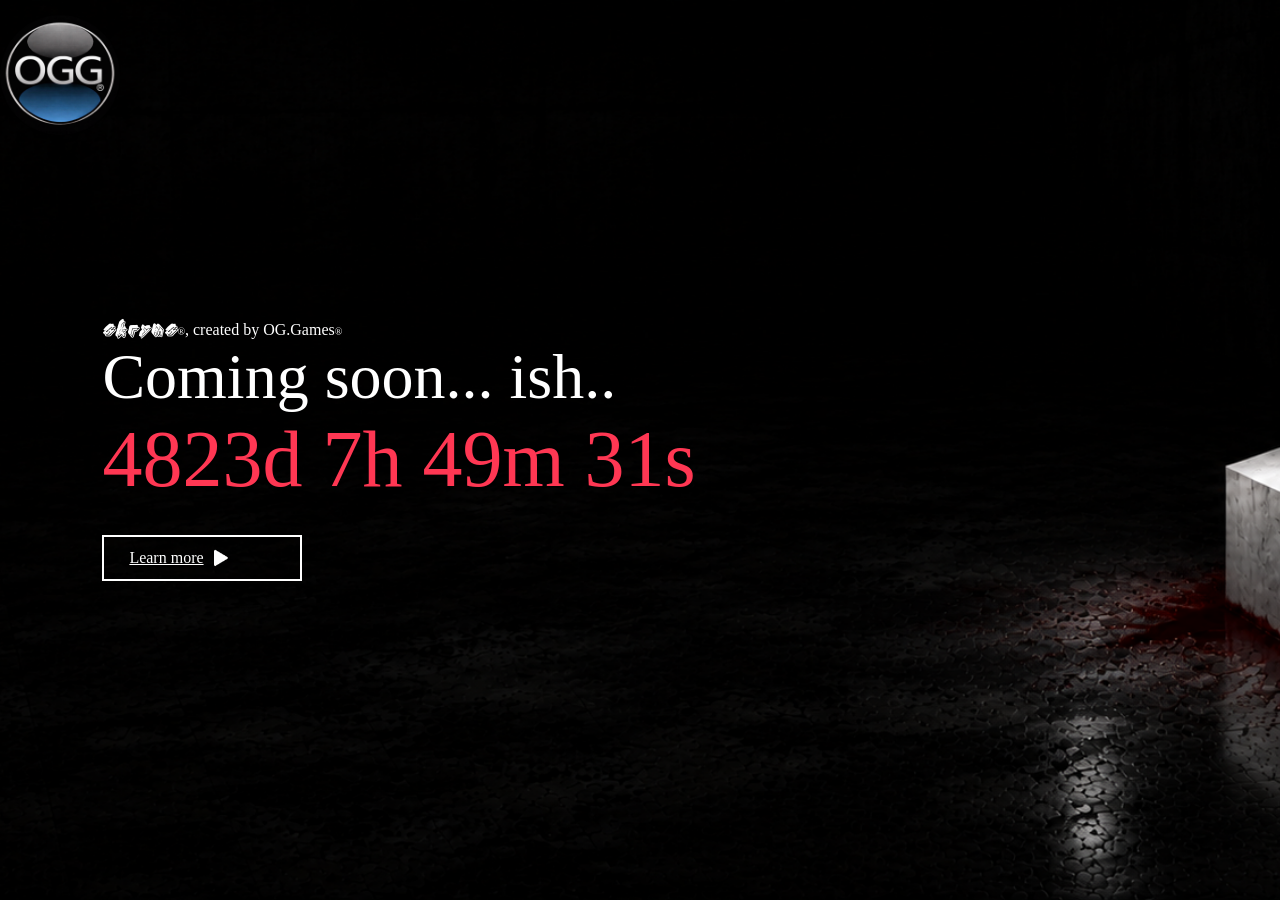
<file: index.html>
<!DOCTYPE html>
<html lang="en">
<head>
    <meta charset="UTF-8">
    <title>Skryms Countdown</title>
    <link href="index_style.css" rel="stylesheet" type="text/css">
</head>
<body>
<img src="images/background.png" class="background">


<div class="conatiner">
<img src="images/comp.png" class="comp_logo">

<div class="content">
    <p><span class="name" >SKRYMS</span><span class="symbol">®</span>, created by OG.Games<span class="symbol">®</span></p>
    <h1>Coming soon... ish..</h1>

    <div class="launch-time" id="launch">
        <div>
            <p id="days">00</p>
            <span>Days</span>
        </div> 
        <div>
            <p id="hours">00</p>
            <span>Hours</span>
        </div>
        <div>
            <p id="mins">00</p>
            <span>Minutes</span>
        </div>
        <div>
            <p id="secs">00</p>
            <span>Seconds</span>
        </div>
    </div>

    <a href="home.html">Learn more <img src="images/triangle.png"></a>
</div>
    
</div>

<script src="index_script.js"></script> 

</body>
</html>
</file>
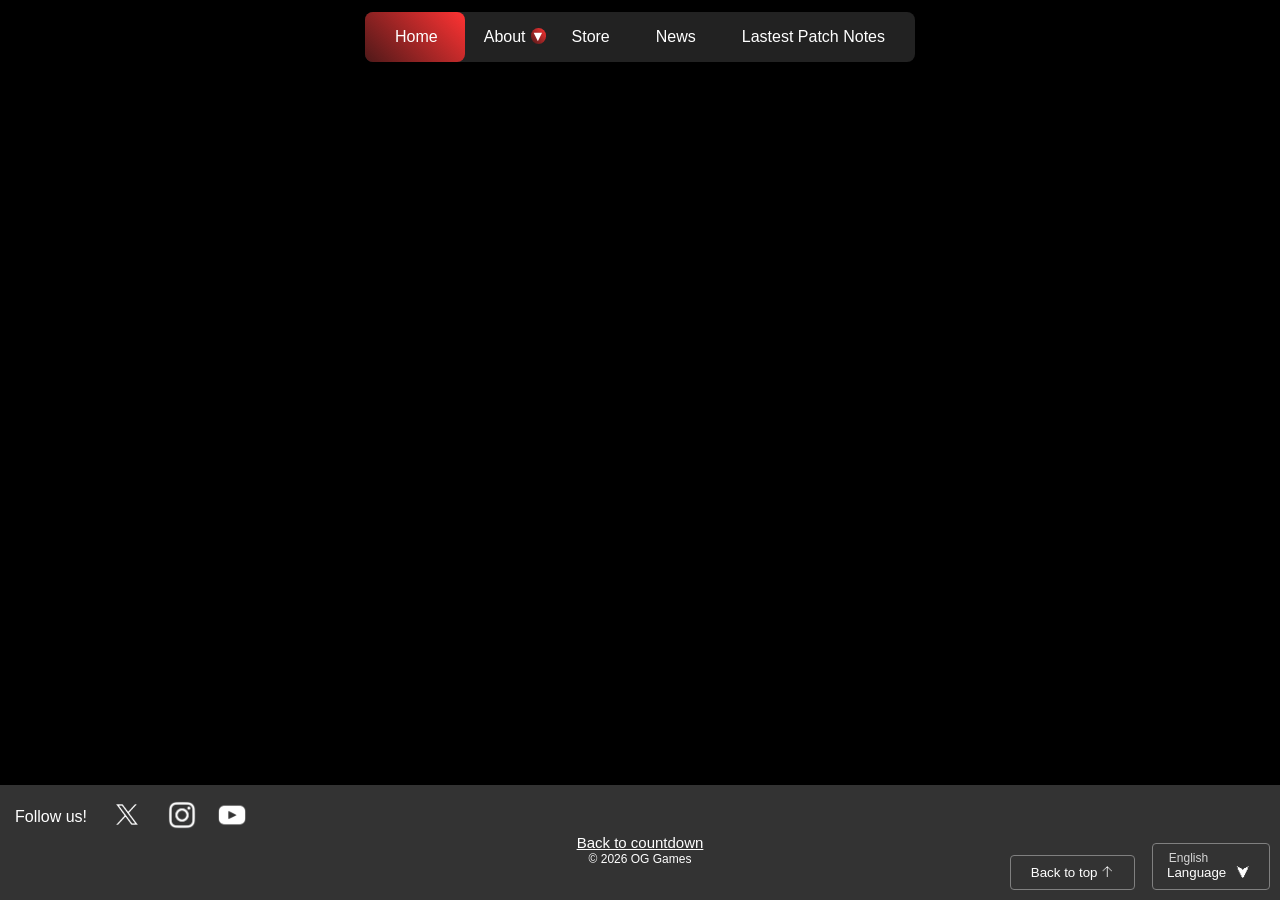
<file: home.html>
<!DOCTYPE html>
<html lang="en">
<head>
    <meta charset="UTF-8">
    <title>Skryms Home Page</title>
    <link href="home_style.css" rel="stylesheet" type="text/css">
</head>
<body>

<!-- enter skryms logo before the menu bar -->

<!-- account button above that -->
<!-- dowload button top right corner -->


<!-- add a "newest srkym" section to the home screen-->
<!-- "newest skrym" redirects to a -->

<nav class="main-nav"> 
    <a href="#">Home</a>
    <div class="dropdown">
        <a href="#">About <span class="arrow">▼</span></a>

    <div class="dropdown-menu more-menu">
      <div class="column">
        <h4>Socials</h4>
        <!-- links to socials -->
        <a href="https://youtube.com/skryms_fps" target="_blank" rel="noopener noreferrer">Youtube</a>
        <a href="https://instagram.com/skryms_fps" target="_blank" rel="noopener noreferrer">Instagram</a>
        <a href="https://twitter.com/skryms_fps" target="_blank" rel="noopener noreferrer">Twitter</a>
      </div>

      <div class="column">
        <h4>Team</h4>
        <a href="#">Developers</a>
        <a href="#">Esports</a>
        <!-- create a team page with job opportunities -->
        <a href="#">Careers</a>
      </div>

      <div class="column">
        <h4>Support</h4>
        <a href="#">Help Center</a>
            <!-- link to help page (ai help as well as an option to connect with a person )-->
        <a href="#">Contact</a>
        <a href="#">FAQ</a>
      </div>

    </div>
</div>

  <!-- webpage that contains handheld merch, as well as in game merch/credits to purchase -->
  <a href="#">Store </a>
  <!-- webpage that contain news for updates, tournament, or upcoming events, things like that-->
  <a href="#">News</a>
  <!-- leades to a document of writen out patch notes for the lastest update -->
  <a href="#">Lastest Patch Notes </a>
    <span>  </span>
</nav>


<footer id="footer">
<div class="socials">
<p>Follow us!</p> 
<a href="https://twitter.com/skryms_fps" target="_blank" rel="noopener noreferrer"><img src="images/twitter.png" class="x"></a>
<a href="https://instagram.com/skryms_fps" target="_blank" rel="noopener noreferrer"><img src="images/insta.png" class="insta"></a>
<a href="https://youtube.com/skryms_fps" target="_blank" rel="noopener noreferrer"><img src="images/youtube.png" class="yout"></a>
</div>


<a href="index.html" class="back">Back to countdown</a>

    <p id="copyR">© 2026 OG Games</p>

</footer>


<div class="lang-dropdown">


<button class="lang-btn lang-stacked">
  <span class="current-lang">English</span>
  <span>Language <span class="langA">⮟</span></span>
</button>





  <!-- Language dropdown menu -->
  <div class="lang-menu">
      <a href="/SKRYMS/home.html" class="active-lang">English</a>
      <a href="/SKRYMS/langs/home_es.html">Español</a>    <!--spanish-->
      <a href="/SKRYMS/langs/home_fr.html">Français</a>   <!--french-->
      <a href="/SKRYMS/langs/home_ch.html">中文</a>   <!--chinese-->
      <a href="/SKRYMS/langs/home_kr.html">한국어</a>   <!--korean-->
  </div>
</div>



<button id="backToTop">Back to top 🡡</button>

<!-- add more footer options and content and the very bottom of the page after scrolling all the way down -->


<script src="home.js"></script> 

</body>


</html>
</file>
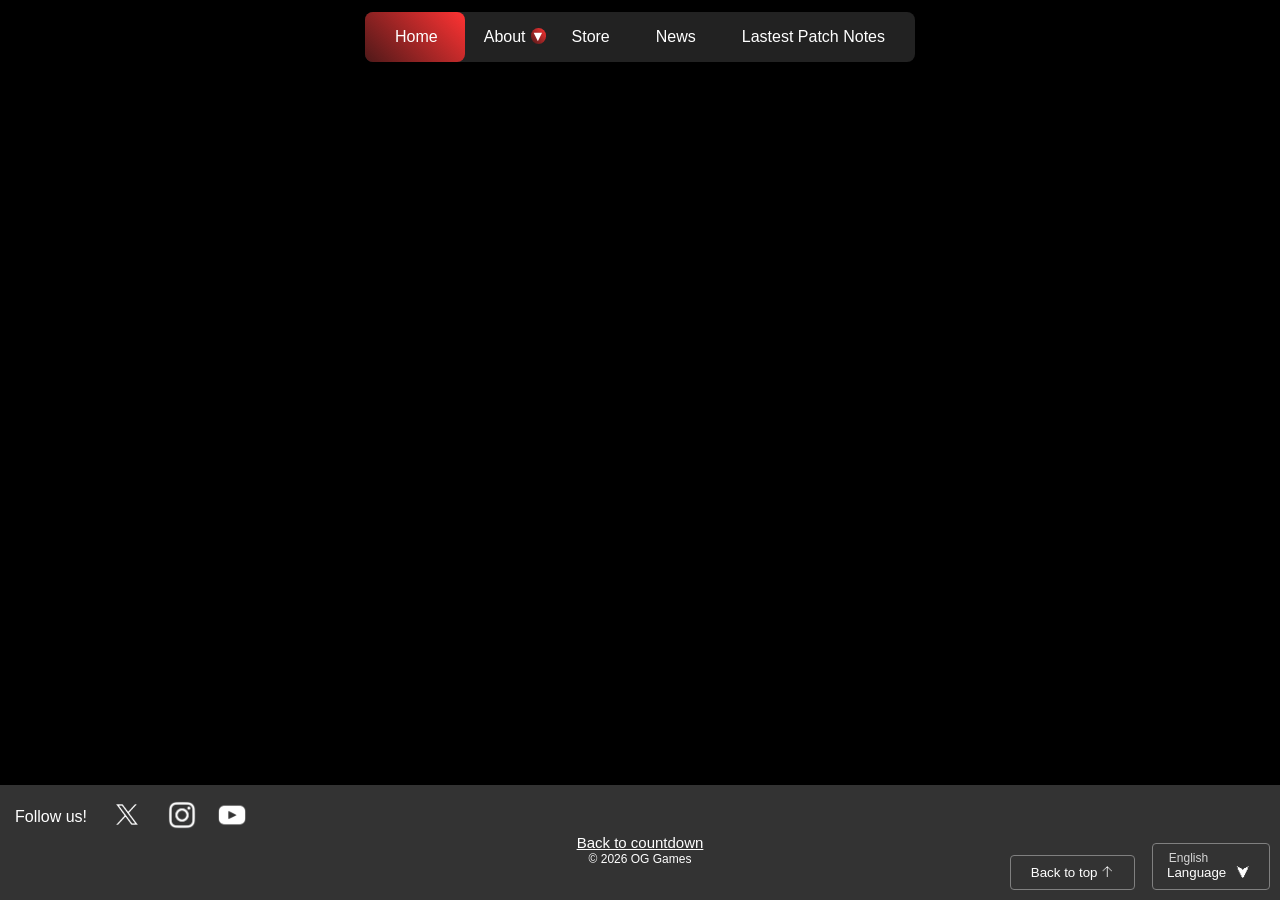
<file: index_en.html>
<!DOCTYPE html>
<html lang="en">
<head>
    <meta charset="UTF-8">
    <title>Skryms Home Page</title>
    <link href="home_style.css" rel="stylesheet" type="text/css">
</head>
<body>

<!-- enter skryms logo before the menu bar -->

<!-- account button above that -->
<!-- dowload button top right corner -->


<!-- add a "newest srkym" section to the home screen-->
<!-- "newest skrym" redirects to a -->

<nav class="main-nav"> 
    <a href="#">Home</a>
    <div class="dropdown">
        <a href="#">About <span class="arrow">▼</span></a>

    <div class="dropdown-menu more-menu">
      <div class="column">
        <h4>Socials</h4>
        <!-- links to socials -->
        <a href="https://youtube.com/skryms_fps" target="_blank" rel="noopener noreferrer">Youtube</a>
        <a href="https://instagram.com/skryms_fps" target="_blank" rel="noopener noreferrer">Instagram</a>
        <a href="https://twitter.com/skryms_fps" target="_blank" rel="noopener noreferrer">Twitter</a>
      </div>

      <div class="column">
        <h4>Team</h4>
        <a href="#">Developers</a>
        <a href="#">Esports</a>
        <!-- create a team page with job opportunities -->
        <a href="#">Careers</a>
      </div>

      <div class="column">
        <h4>Support</h4>
        <a href="#">Help Center</a>
            <!-- link to help page (ai help as well as an option to connect with a person )-->
        <a href="#">Contact</a>
        <a href="#">FAQ</a>
      </div>

    </div>
</div>

  <!-- webpage that contains handheld merch, as well as in game merch/credits to purchase -->
  <a href="#">Store </a>
  <!-- webpage that contain news for updates, tournament, or upcoming events, things like that-->
  <a href="#">News</a>
  <!-- leades to a document of writen out patch notes for the lastest update -->
  <a href="#">Lastest Patch Notes </a>
    <span>  </span>
</nav>


<footer id="footer">
<div class="socials">
<p>Follow us!</p> 
<a href="https://twitter.com/skryms_fps" target="_blank" rel="noopener noreferrer"><img src="images/twitter.png" class="x"></a>
<a href="https://instagram.com/skryms_fps" target="_blank" rel="noopener noreferrer"><img src="images/insta.png" class="insta"></a>
<a href="https://youtube.com/skryms_fps" target="_blank" rel="noopener noreferrer"><img src="images/youtube.png" class="yout"></a>
</div>


<a href="index.html" class="back">Back to countdown</a>

    <p id="copyR">© 2026 OG Games</p>

</footer>


<div class="lang-dropdown">
  <button class="lang-btn">Language <span class="langA">⮟</span></button>


  <!-- Language dropdown menu -->
  <div class="lang-menu">
    <a href="home.html" class="active-lang">English</a>
    <a href="home_es.html">Español</a>    <!--spanish-->
    <a href="home_fr.html">Français</a>   <!--french-->
    <a href="home_ch.html">中文</a>   <!--chinese-->
    <a href="home_kr.html">한국어</a>   <!--korean-->
  </div>
</div>



<button id="backToTop">Back to top 🡡</button>

<!-- add more footer options and content and the very bottom of the page after scrolling all the way down -->


<script src="home.js"></script> 

</body>


</html>
</file>
<file: index_style.css>
*{
    margin: 0;
    padding: 0;
    font-family: 'Poppins', snas-serif;
    box-sizing: border-box;
}


.background {
    position: fixed;      /* stays behind everything */
    top: 0;
    left: 0;
    width: 100vw;         /* full screen width */
    height: 100vh;        /* full screen height */
    object-fit: cover;    /* makes the image behave like a background */
    z-index: -1;          /* puts it behind your content */
}



.conatiner{
    width: 100vw;
    height: 100vh;
    background: none;
    padding: 0 8%;
}

.comp_logo{
    width: 120px;
    padding: 15px 0px;
    position: absolute;
    top: 0;  
    left: 0;       
    height: auto;       /* Maintain aspect ratio */
}


.content{
    top: 50%;
    position: absolute;
    transform: translateY(-50%);
    color: #fff;
}

.content h1{
    font-size: 64px;
    font-weight: 500;
}


@font-face {
    font-family: 'IronMathbook';
    src:
        url('./fonts/iron-mathbook.woff2') format('woff2'),
        url('./fonts/iron-mathbook.woff') format('woff');
    font-weight: normal;
    font-style: normal;
}


/* 'skryms' */
.name{
    font-size: 18px;
    color: #fff;
    font-style: italic;
    font-family: 'IronMathbook', Arial, sans-serif;
}

.symbol{
    font-size: 10px;
} 


.content a{
    width: 200px;
    background: transparent;
    border: 2px solid #fff;
    outline: none;
    padding: 12px 25px;
    color: #fff;
    display: flex;
    align-items: center;
    margin-top: 30px;
    cursor: pointer;
}


.content a img{
    width: 15px;
    margin-left: 10px;
}

.launch-time{
    display: flex;
    font-size: 80px;
    color: #ff3753;
}

.launch-time div{
    flex-basis: 100px;
}

.launch-time div p{
    font-size: 60px;
    margin-bottom: -14px;
}
</file>
<file: home_style.css>
*{
    margin: 0;
    padding: 0;
    box-sizing: border-box;
    font-family: 'Poppins', sans-serif;
}

body{
    display: flex;
    justify-content: center;
    align-items: top;
    min-height: 100vh;
    background: #000;
    padding: 12px 25px;
}


/* Dropdown links */
.dropdown {
  position: relative;
}


/* Dropdown menu */
.dropdown-menu {
  position: absolute;
  top: 100%;
  left: 0;
  background: #222;
  min-width: 160px;
  z-index: 1000;

  opacity: 0;
  visibility: hidden;
  transform: translateY(10px);
  transition: all 0.2s ease;
}


.dropdown-menu a {
  padding: 10px 15px;
  white-space: nowrap;
}

.dropdown-menu a:hover {
  background: #333;
}


.dropdown:hover .dropdown-menu {
  opacity: 1;
  visibility: visible;
  transform: translateY(0);
}

/* all code for the nav */
nav{
    position: relative;
    width: 550px;
    height: 50px;
    background: #222;
    border-radius: 8px;
    display: flex;
    justify-content: center;
    align-items: center;
}

nav a{
    position: relative;
    display: inline-block;
    font-size: 1em;
    font-weight: 500;
    color: #fff;
    text-decoration: none;
    padding: 0 23px;
    z-index: 1;
}

nav span{
    position: absolute;
    top: 0;
    left: 0;
    width: 100px;
    height: 100%;
    background: linear-gradient(45deg, #4f1919, #ff3333);
    border-radius: 8px;
    transition: .5s;
}

/* ================================================================================ 'ABOUT' dropdown menu container ============================================================================================= */
.more-menu {
  position: absolute;
  left: 0;
  top: 100%;
  width: 50vw;               /* SCREEN WIDTH */
  background: #1a1a1a;
  padding: 40px 80px;
  border-radius: 10px;  

  display: grid;
  grid-template-columns: repeat(3, 1fr);
  gap: 50px;

  /* Show about dropdown menu */
  opacity: 0;
  visibility: hidden;
  transform: translateY(20px);
  transition: all 0.3s ease;

  z-index: 999;
}



/* header for about dropdown menu */
h4 {
  color: white;
  margin-bottom: 15px;
  font-size: 1rem;
  font-weight: 650;
}

.column a {
  display: block;
  color: #808080;
  margin-bottom: 10px;
  font-size: 0.9rem;
}

/* hover highlight */
.column a:hover {
  color: white;
}

/* arrow positioning */
.arrow {
  display: inline-block;
  font-size: 0.9rem;
  margin-left: 70px;
  transition: transform 0.2s ease;
  width: 15px;
  height: auto;
}

/* Arrow animation */
.dropdown:hover .arrow {
  transform: rotate(180deg);
}



/* ==================================================================================== Red Hover Animation for the Nav ==================================================================================== */
nav a:nth-child(1):hover~span{        /* 'home' btn */
    left: 0;
}

nav div:nth-child(2):hover~span{      /* 'about' btn */
    left: 100px;
    width: 90px;
}


nav a:nth-child(3):hover~span{      /* 'store' btn */
    left: 190px;
    width: 70px;
}
nav a:nth-child(4):hover~span{      /* 'news' btn */
    left: 265px;
    width: 90px;
}
nav a:nth-child(5):hover~span{    /* latest patch notes btn */
    left: 350px;
    width: 200px;
}

/* link back to countdown */
.back{
    color: #fff;
    font-size: 15px;
}


/* this is all footer css */
footer {
    background-color: #333;
    color: white;
    text-align: center;
    padding: 15px;
    position: fixed; /* Keep it at the bottom */
    bottom: 0;
    left: 0;
    width: 100%;
    height: 9vw;
    box-shadow: 0 -2px 5px rgba(0,0,0,0.2);
}

/* style for the copy right at the very bottom */
#copyR{
  font-size: 12px;
}

/* style for language btn */
#langBtn {
    background: transparent;
    color: white;
    text-align: center;
    position: fixed; /* Keep it at the bottom */
    bottom: 10px;
    right: 10px;
    width: 125px;
    height: 35px;
    cursor: pointer;
    border: 1px solid grey;
    transition: border-color 0.2s ease;
    border-radius: 4px;
}

/* style for the 'back to top' btn */
#backToTop {
    background: transparent;
    color: white;
    text-align: center;
    position: fixed; /* Keep it at the bottom */
    bottom: 10px;
    right: 145px;
    width: 125px;
    height: 35px;
    cursor: pointer;
    border: 1px solid grey;
    transition: border-color 0.2s ease;
    border-radius: 4px;  /* for edges. the higher the number, the more curved it is */
}

/* hover animation for btns */
#backToTop:hover {
  border-color: white;
}
#langBtn:hover {
  border-color: white;
}




/* ==================================================================================== Social Icon Links for Footer ==================================================================================== */


.socials a {
  display: inline-block;
}


.socials {
  display: flex;
  gap: 20px;              /* spacing between icons */
  justify-content: left;
  align-items: center;
}

.x{
    width: 40px;   /* icon size */
    height: auto;   /* makes it square automatically */
    cursor: pointer;
}

.insta{
  width: 30px;            /* icon size */
  height: auto;     /* makes it square automatically */
  cursor: pointer;
}

.yout{
  width: 30px;            /* icon size */
  height: auto;     /* makes it square automatically */
  cursor: pointer;
}


/* nice icon size increase hover animation */
.socials a:hover img {
  transform: scale(1.1);  /* how big the icon gets */
  transition: transform 0.2s ease;  /* the transformation */
}


/* ==================================================================================== Language Dropdown ==================================================================================== */
.lang-dropdown {
  position: fixed;
  bottom: 10px;
  right: 10px;
}

.lang-btn {
  background: transparent;
  color: white;
  border: 1px solid grey;
  border-radius: 4px;
  padding: 8px 14px;
  cursor: pointer;
  font-family: 'Poppins', sans-serif;
  cursor: default;
}

.lang-btn:hover {
  border-color: white;
}

/* Dropdown menu */
.lang-menu {
  display: none;
  position: absolute;
  bottom: 45px;
  right: 0;
  background: #222;
  border: 1px solid grey;
  border-radius: 4px;
  min-width: 140px;
  z-index: 999;
}

.lang-menu a {
  display: block;
  padding: 10px 12px;
  color: white;
  text-decoration: none;
  font-size: 14px;
}

.lang-menu a:hover {
  background: #333;
}


/* Show menu on hover */
.lang-dropdown:hover .lang-menu {
  display: block;
}


/* adds a hover buffer */
.lang-dropdown::after {
  content: "";
  position: absolute;
  bottom: 35px;
  left: 0;
  width: 100%;
  height: 10px;
}


/* language dropdown arrow */
.langA{
  display: inline-block;
  font-size: 0.9rem;
  transition: transform 0.2s ease;
  width: 25px;
  height: auto;
}

/* Arrow animation */
.lang-dropdown:hover .langA {
  transform: rotate(180deg);
}

/* active language style */

.lang-stacked {
  display: flex;
  flex-direction: column;
  align-items: center;
  line-height: 1.1;
}

.current-lang {
  font-size: 12px;
  opacity: 0.8;
  padding-right: 45px;
}
</file>
